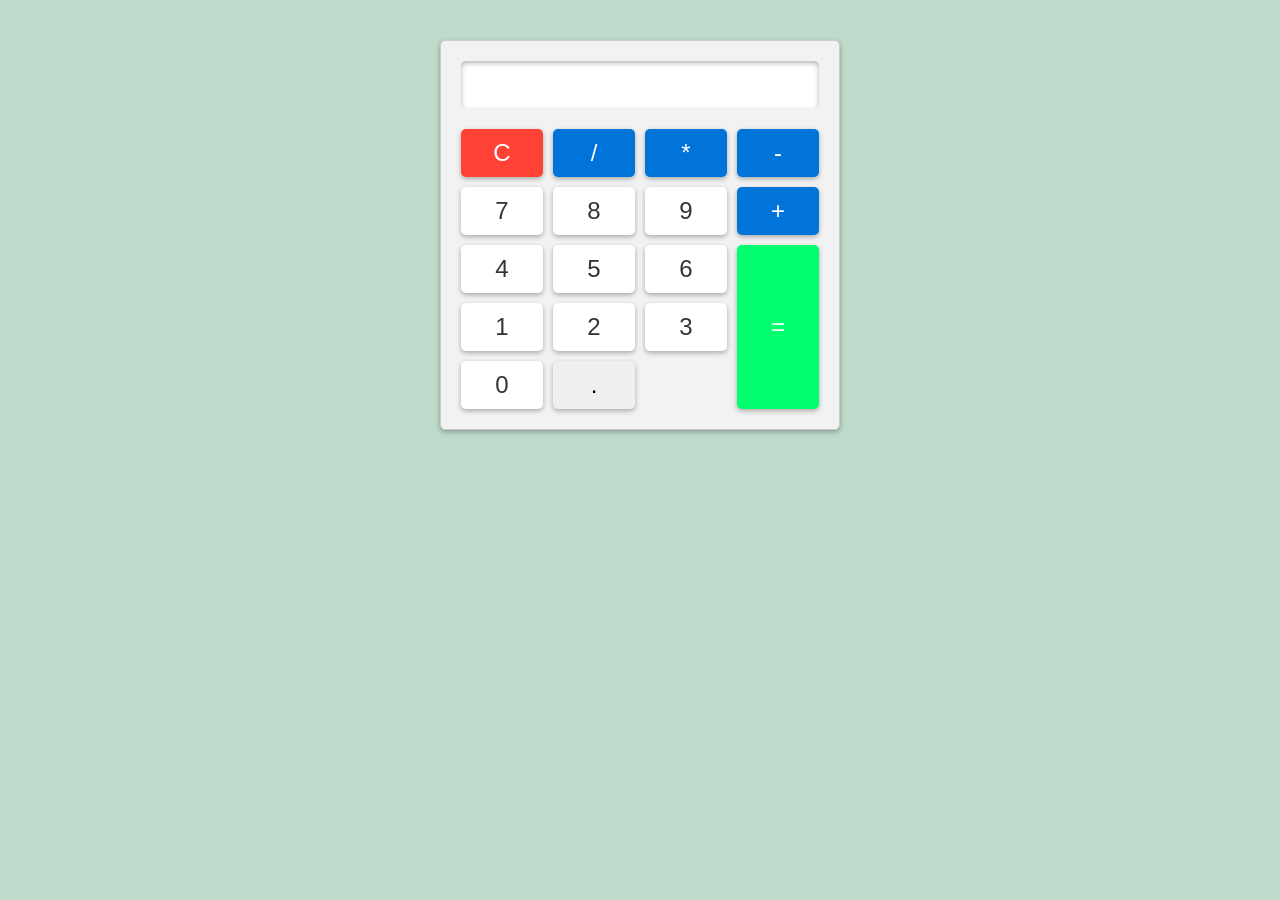
<file: Meus Projetos/Calculadora/index.html>
<!DOCTYPE html>
<html lang="pt-br">
<head>
    <meta charset="UTF-8">
    <meta name="viewport" content="width=device-width, initial-scale=1.0">
    <title>Calculadora</title>
    <link rel="stylesheet" href="style.css">
</head>
<body>

    <div class="calculadora">
        <input type="text" id="resultado" readonly>
        <div class="buttons">
            <button class="limpar">C</button>
            <button class="operador">/</button>
            <button class="operador">*</button>
            <button class="operador">-</button>
            <button class="numero">7</button>
            <button class="numero">8</button>
            <button class="numero">9</button>
            <button class="operador">+</button>
            <button class="numero">4</button>
            <button class="numero">5</button>
            <button class="numero">6</button>
            <button class="igual">=</button>
            <button class="numero">1</button>
            <button class="numero">2</button>
            <button class="numero">3</button>
            <button class="numero">0</button>
            <button class="decimal">.</button>

        </div>

    </div>
    <script src="index.js"></script>
</body>

</html>
</file>
<file: Meus Projetos/Calculadora/style.css>
* {
    box-sizing: border-box;
    margin: 0;
}

body {
    background-color: #bfdbcb;
}

.calculadora {
    background-color: #f2f2f2;
    padding: 20px;
    max-width: 400px;
    margin: 0 auto;
    border: solid 1px #ccc;
    box-shadow: 0 2px 5px rgba(0,0,0,0.3);
    border-radius: 5px;
    margin-top: 40px;
}

#resultado {
    width: 100%;
    padding: 10px;
    font-size: 24px;
    border: none;
    box-shadow: 0 2px 5px rgba(0,0,0,0.3) inset;
    border-radius: 5px;
}

.buttons {
    display: grid;
    grid-template-columns: repeat(4, 1fr);
    grid-gap: 10px;
    margin-top: 20px;
}

button {
    padding: 10px;
    font-size: 24px;
    border: none;
    box-shadow: 0 2px 5px rgba(0,0,0,0.3);
    border-radius: 5px;
    cursor: pointer;
    transition: background-color 0.3s ease;
}

button:hover{
    background-color: #ddd;
}

.limpar {
    background-color: #ff4136;
    color: #fff;
}

.numero, decimal {
    background-color: #fff;
    color: #333;
}

.operador{
    background-color: #0074d9;
    color: #fff;
}

.igual {
    background-color: #01ff70;
    grid-row: span 3;
    color: #fff;

}
</file>
